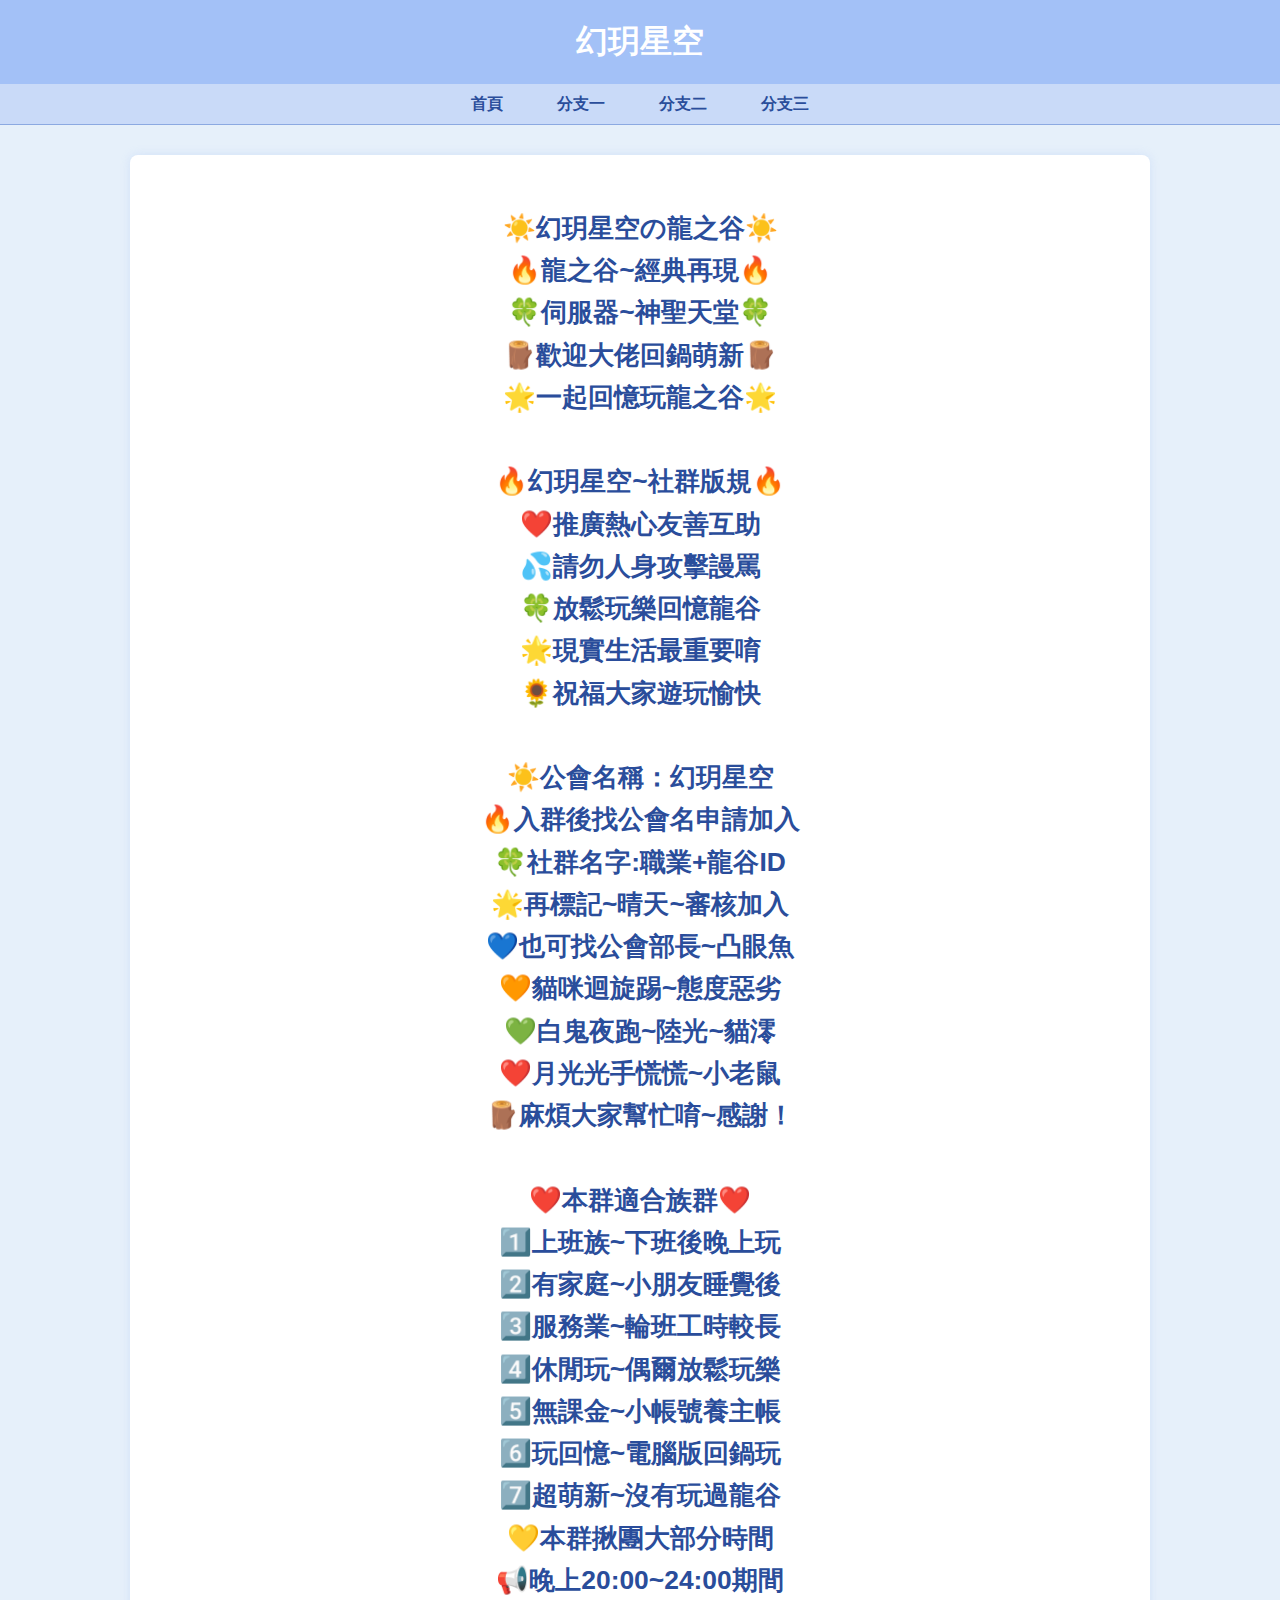
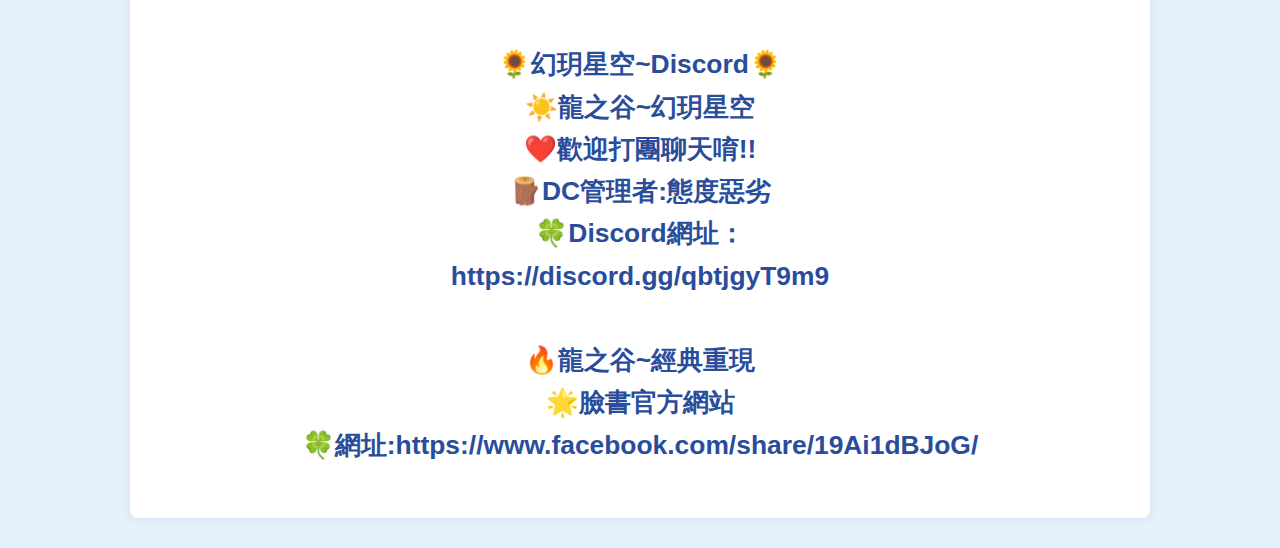
<file: index.html>
<!DOCTYPE html>
<html lang="zh-Hant">
<head>
    <meta charset="UTF-8" />
    <title>幻玥星空</title>
    <link rel="stylesheet" href="style.css" />
</head>
<body>
    <header>
        <h1>幻玥星空</h1>
    </header>

    <nav>
        <ul>
            <li><a href="index.html">首頁</a></li>
            <li><a href="tab1.html">分支一</a></li>
            <li><a href="tab2.html">分支二</a></li>
            <li><a href="tab3.html">分支三</a></li>
        </ul>
    </nav>

    <main>
        <h2>
☀️幻玥星空の龍之谷☀️<br>
🔥龍之谷~經典再現🔥<br>
🍀伺服器~神聖天堂🍀<br>
🪵歡迎大佬回鍋萌新🪵<br>
🌟一起回憶玩龍之谷🌟<br><br>

🔥幻玥星空~社群版規🔥<br>
❤️推廣熱心友善互助<br>
💦請勿人身攻擊謾罵<br>
🍀放鬆玩樂回憶龍谷<br>
🌟現實生活最重要唷<br>
🌻祝福大家遊玩愉快<br><br>


☀️公會名稱：幻玥星空<br>
🔥入群後找公會名申請加入<br>
🍀社群名字:職業+龍谷ID<br>
🌟再標記~晴天~審核加入<br>
💙也可找公會部長~凸眼魚<br>
🧡貓咪迴旋踢~態度惡劣<br>
💚白鬼夜跑~陸光~貓澪<br>
❤️月光光手慌慌~小老鼠<br>
🪵麻煩大家幫忙唷~感謝！<br><br>


❤️本群適合族群❤️<br>
1️⃣上班族~下班後晚上玩<br>
2️⃣有家庭~小朋友睡覺後<br>
3️⃣服務業~輪班工時較長<br>
4️⃣休閒玩~偶爾放鬆玩樂<br>
5️⃣無課金~小帳號養主帳<br>
6️⃣玩回憶~電腦版回鍋玩<br>
7️⃣超萌新~沒有玩過龍谷<br>
💛本群揪團大部分時間<br>
📢晚上20:00~24:00期間<br><br>


🌻幻玥星空~Discord🌻<br>
☀️龍之谷~幻玥星空<br>
❤️歡迎打團聊天唷!!<br>
🪵DC管理者:態度惡劣<br>
🍀Discord網址：<br>
https://discord.gg/qbtjgyT9m9<br><br>


🔥龍之谷~經典重現<br>
🌟臉書官方網站<br>
🍀網址:https://www.facebook.com/share/19Ai1dBJoG/<br>
        </h2>
    </main>
</body>
</html>
</file>
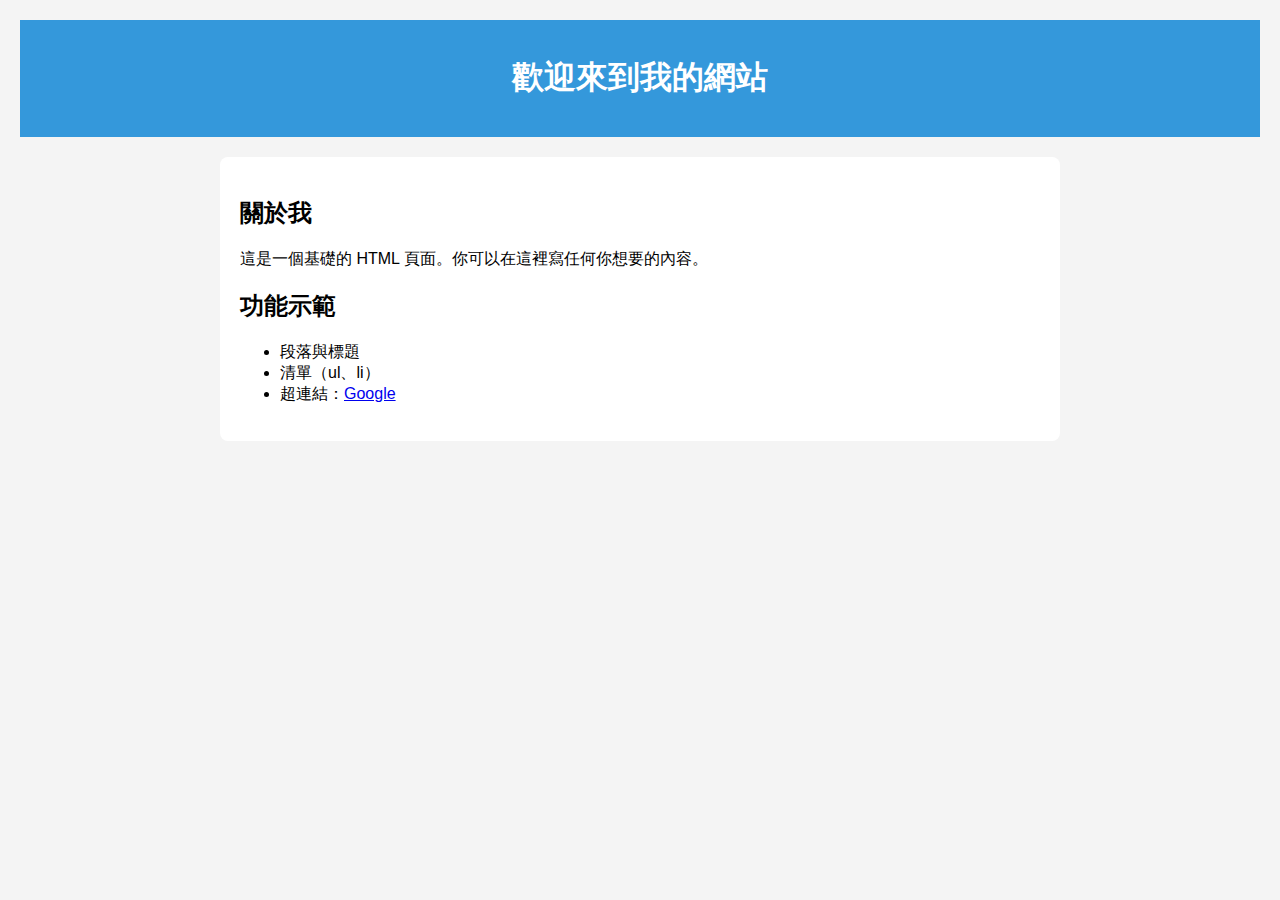
<file: main.html>
<!DOCTYPE html>
<html lang="zh-Hant">
<head>
    <meta charset="UTF-8">
    <meta name="viewport" content="width=device-width, initial-scale=1.0">
    <title>我的網站</title>
    <style>
        body {
            font-family: Arial, sans-serif;
            background-color: #f4f4f4;
            margin: 0;
            padding: 20px;
        }

        header {
            background-color: #3498db;
            color: white;
            padding: 15px 20px;
            text-align: center;
        }

        main {
            background-color: white;
            padding: 20px;
            border-radius: 8px;
            max-width: 800px;
            margin: 20px auto;
        }

        footer {
            text-align: center;
            color: #777;
            margin-top: 30px;
            font-size: 14px;
        }
    </style>
</head>
<body>

    <header>
        <h1>歡迎來到我的網站</h1>
    </header>

    <main>
        <h2>關於我</h2>
        <p>這是一個基礎的 HTML 頁面。你可以在這裡寫任何你想要的內容。</p>

        <h2>功能示範</h2>
        <ul>
            <li>段落與標題</li>
            <li>清單（ul、li）</li>
            <li>超連結：<a href="https://www.google.com" target="_blank">Google</a></li>
</file>
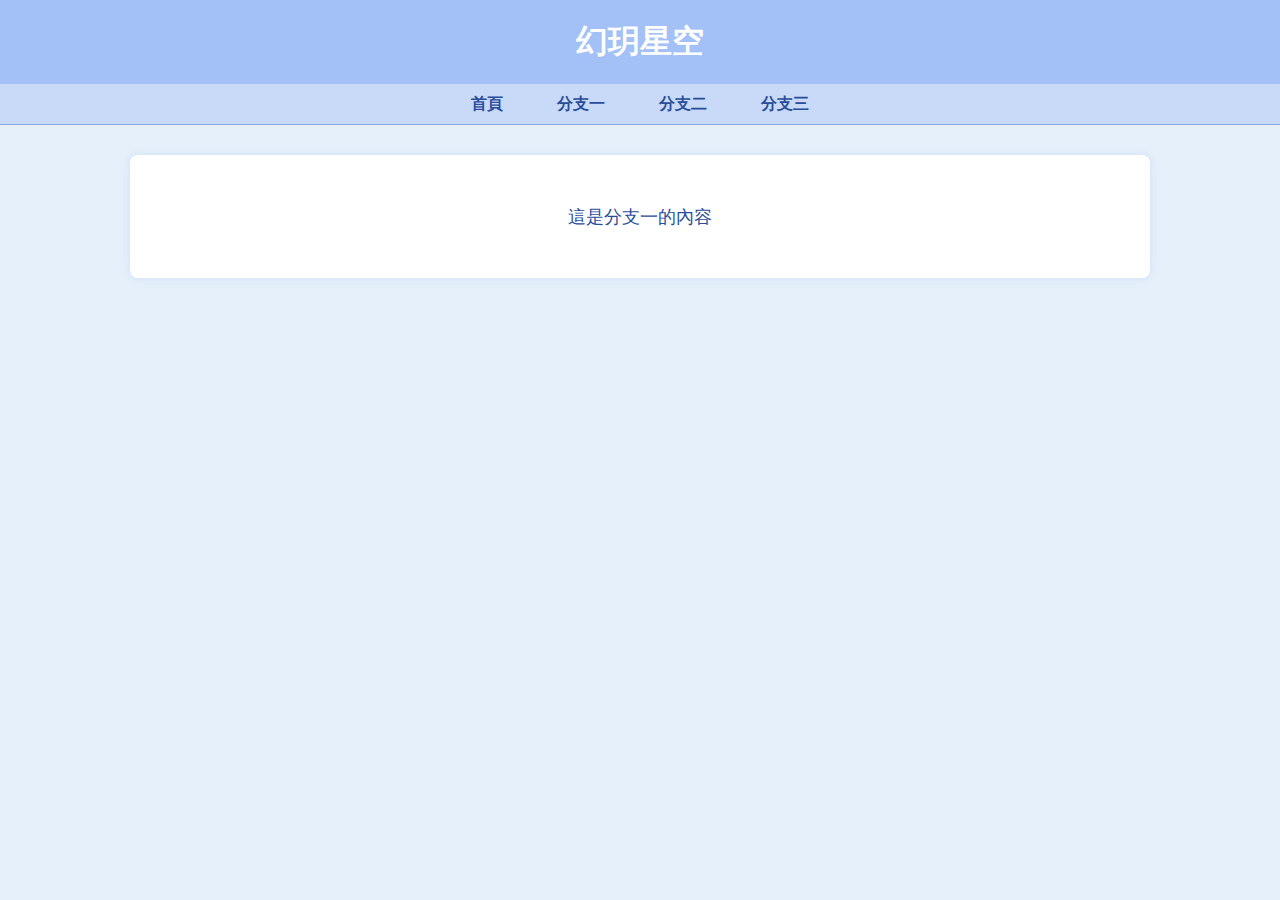
<file: tab1.html>
<!DOCTYPE html>
<html lang="zh-Hant">
<head>
    <meta charset="UTF-8" />
    <title>幻玥星空</title>
    <link rel="stylesheet" href="style.css" />
</head>
<body>
    <header>
        <h1>幻玥星空</h1>
    </header>

    <nav>
        <ul>
            <li><a href="index.html">首頁</a></li>
            <li><a href="tab1.html">分支一</a></li>
            <li><a href="tab2.html">分支二</a></li>
            <li><a href="tab3.html">分支三</a></li>
        </ul>
    </nav>

    <main>
        <p>這是分支一的內容</p>
    </main>
</body>
</html>
</file>
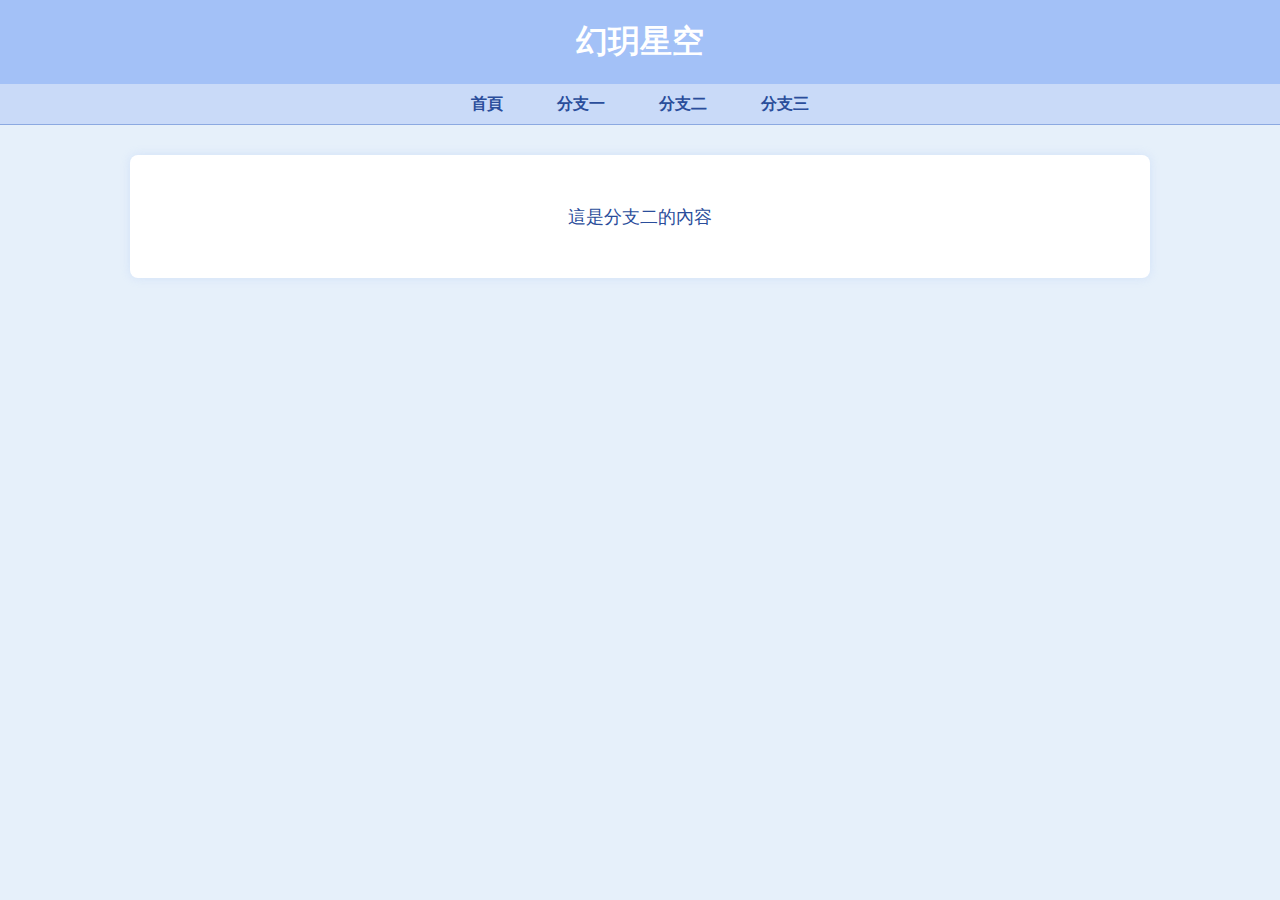
<file: tab2.html>
<!DOCTYPE html>
<html lang="zh-Hant">
<head>
    <meta charset="UTF-8" />
    <title>幻玥星空</title>
    <link rel="stylesheet" href="style.css" />
</head>
<body>
    <header>
        <h1>幻玥星空</h1>
    </header>

    <nav>
        <ul>
            <li><a href="index.html">首頁</a></li>
            <li><a href="tab1.html">分支一</a></li>
            <li><a href="tab2.html">分支二</a></li>
            <li><a href="tab3.html">分支三</a></li>
        </ul>
    </nav>

    <main>
        <p>這是分支二的內容</p>
    </main>
</body>
</html>
</file>
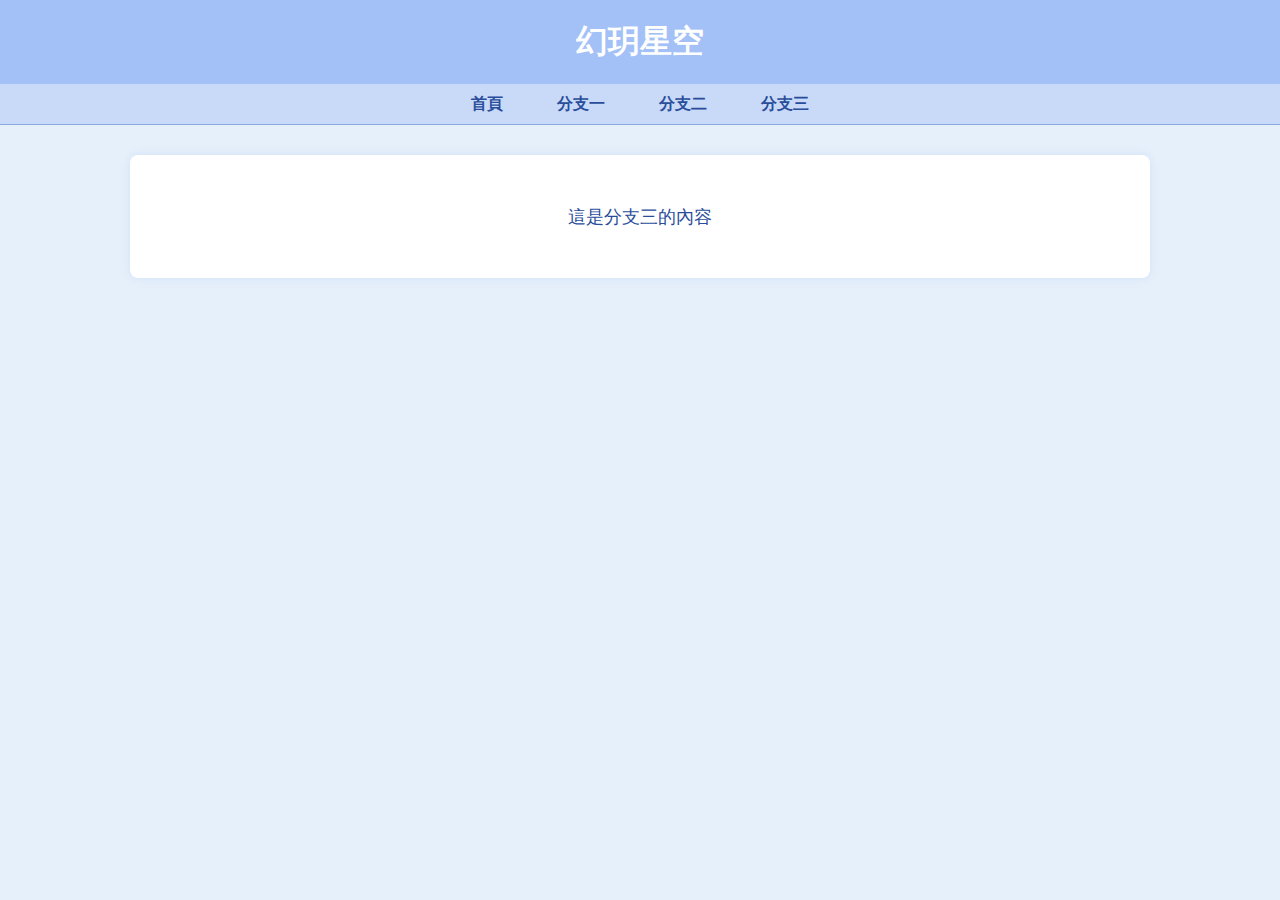
<file: tab3.html>
<!DOCTYPE html>
<html lang="zh-Hant">
<head>
    <meta charset="UTF-8" />
    <title>幻玥星空</title>
    <link rel="stylesheet" href="style.css" />
</head>
<body>
    <header>
        <h1>幻玥星空</h1>
    </header>

    <nav>
        <ul>
            <li><a href="index.html">首頁</a></li>
            <li><a href="tab1.html">分支一</a></li>
            <li><a href="tab2.html">分支二</a></li>
            <li><a href="tab3.html">分支三</a></li>
        </ul>
    </nav>

    <main>
        <p>這是分支三的內容</p>
    </main>
</body>
</html>
</file>
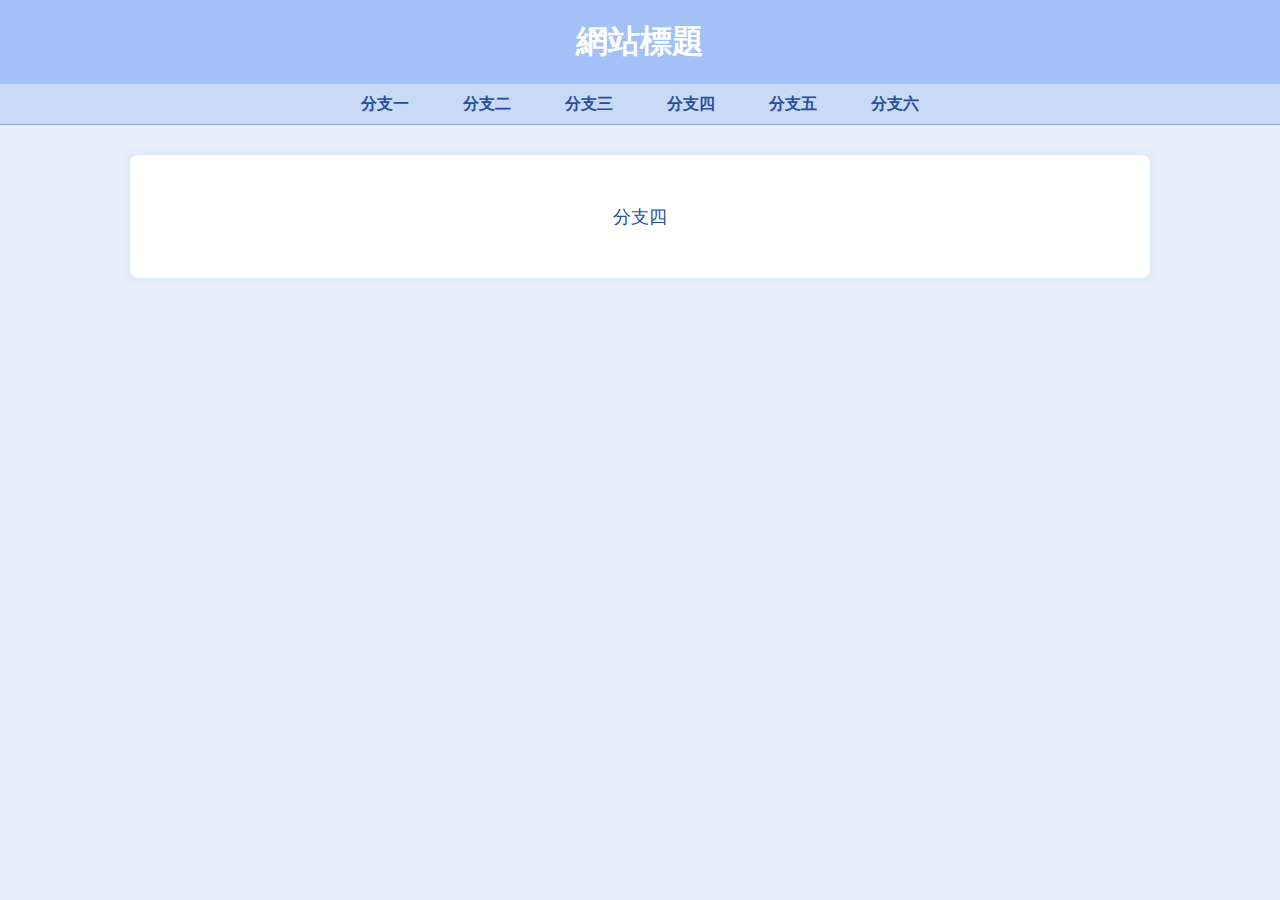
<file: tab4.html>
<!DOCTYPE html>
<html lang="zh-Hant">
<head>
    <meta charset="UTF-8" />
    <title>Tab4</title>
    <link rel="stylesheet" href="style.css" />
</head>
<body>
    <header>
        <h1>網站標題</h1>
    </header>
    
<nav>
    <ul>
        <li><a href="index.html">分支一</a></li>
        <li><a href="tab2.html">分支二</a></li>
        <li><a href="tab3.html">分支三</a></li>
        <li><a href="tab4.html">分支四</a></li>
        <li><a href="tab5.html">分支五</a></li>
        <li><a href="tab6.html">分支六</a></li>
    </ul>
</nav>

    <main>
        <p>分支四</p>
    </main>
</body>
</html>
</file>
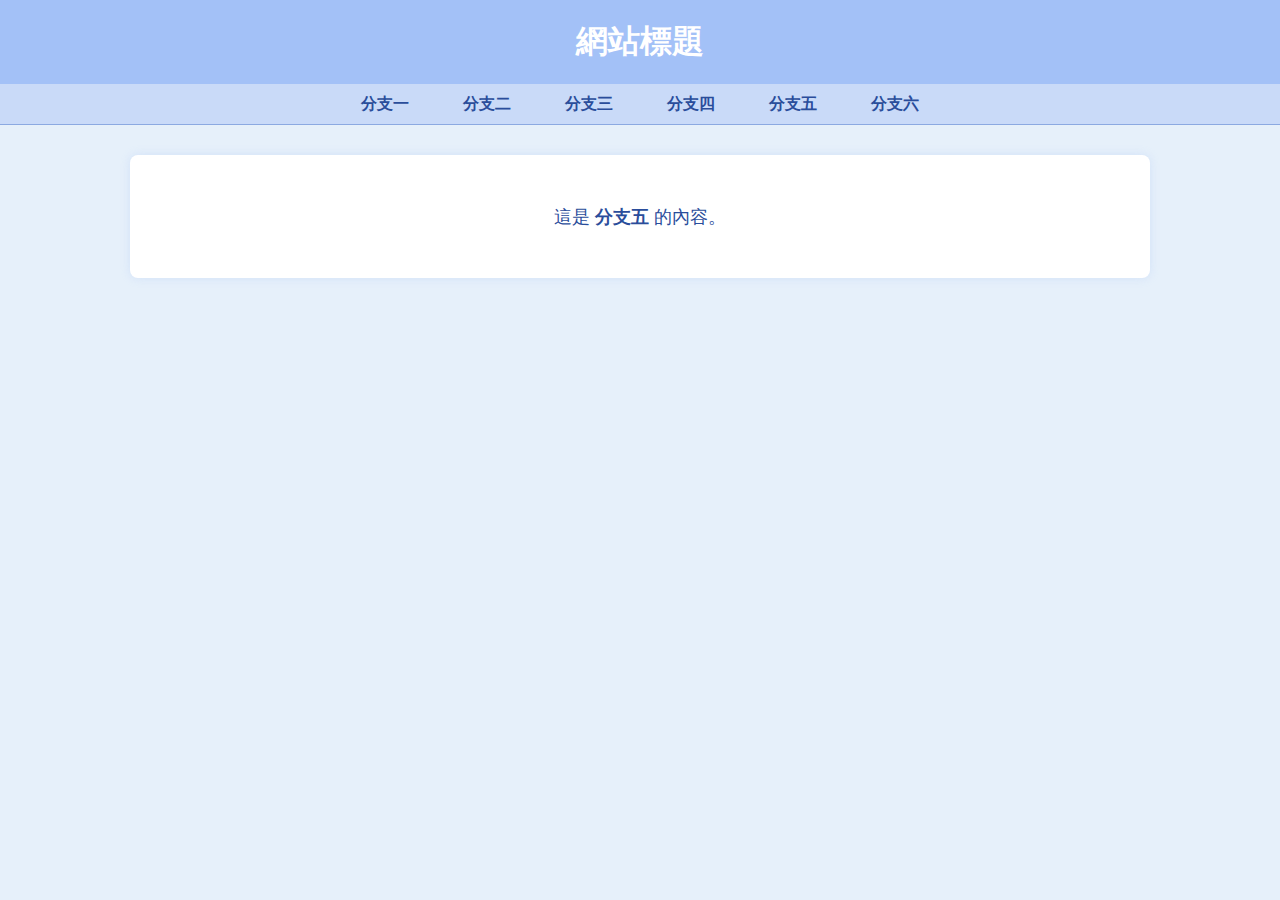
<file: tab5.html>
<!DOCTYPE html>
<html lang="zh-Hant">
<head>
    <meta charset="UTF-8" />
    <title>Tab5</title>
    <link rel="stylesheet" href="style.css" />
</head>
<body>
    <header>
        <h1>網站標題</h1>
    </header>
    
<nav>
    <ul>
        <li><a href="index.html">分支一</a></li>
        <li><a href="tab2.html">分支二</a></li>
        <li><a href="tab3.html">分支三</a></li>
        <li><a href="tab4.html">分支四</a></li>
        <li><a href="tab5.html">分支五</a></li>
        <li><a href="tab6.html">分支六</a></li>
    </ul>
</nav>

    <main>
        <p>這是 <strong>分支五</strong> 的內容。</p>
    </main>
</body>
</html>
</file>
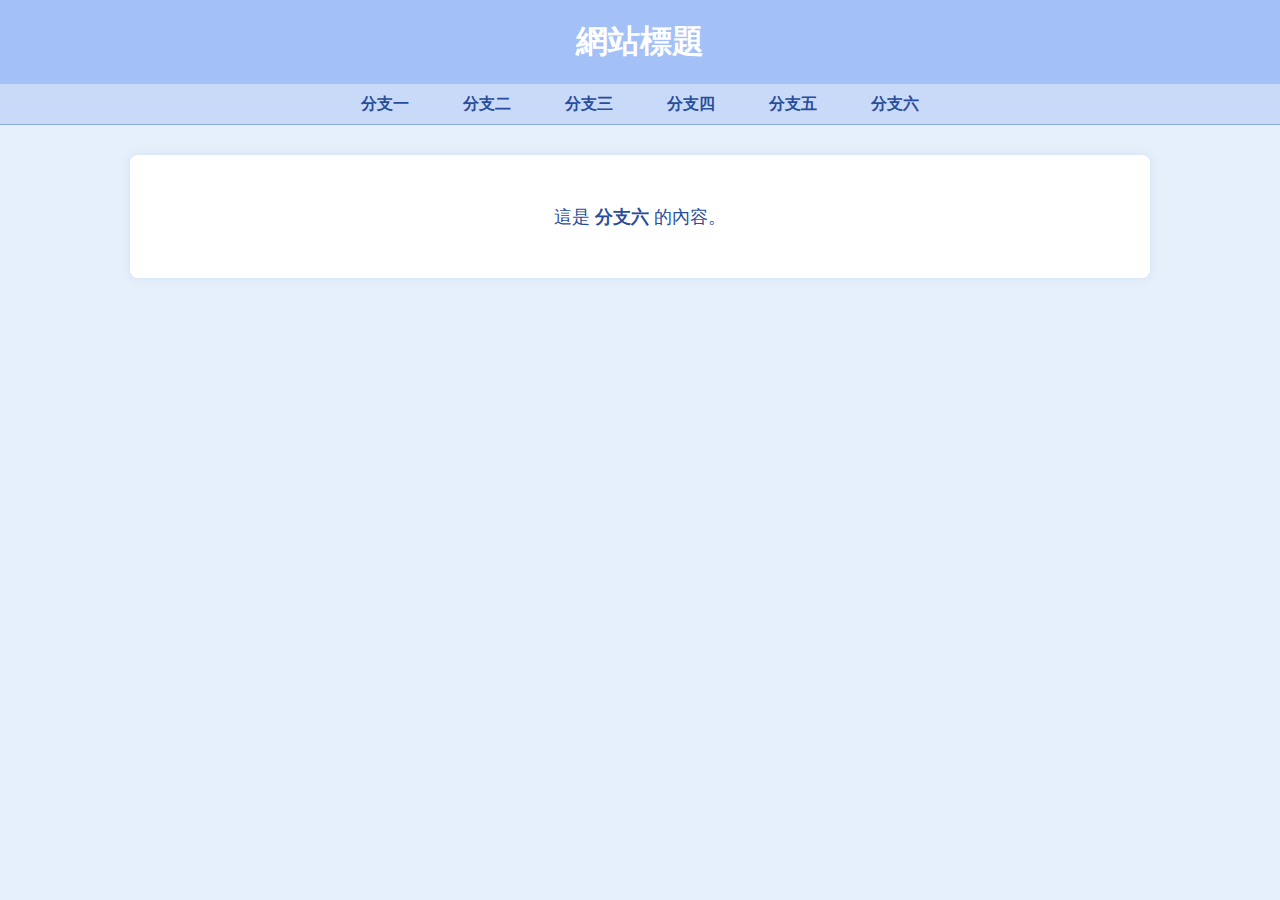
<file: tab6.html>
<!DOCTYPE html>
<html lang="zh-Hant">
<head>
    <meta charset="UTF-8" />
    <title>Tab6</title>
    <link rel="stylesheet" href="style.css" />
</head>
<body>
    <header>
        <h1>網站標題</h1>
    </header>
    
<nav>
    <ul>
        <li><a href="index.html">分支一</a></li>
        <li><a href="tab2.html">分支二</a></li>
        <li><a href="tab3.html">分支三</a></li>
        <li><a href="tab4.html">分支四</a></li>
        <li><a href="tab5.html">分支五</a></li>
        <li><a href="tab6.html">分支六</a></li>
    </ul>
</nav>

    <main>
        <p>這是 <strong>分支六</strong> 的內容。</p>
    </main>
</body>
</html>
</file>
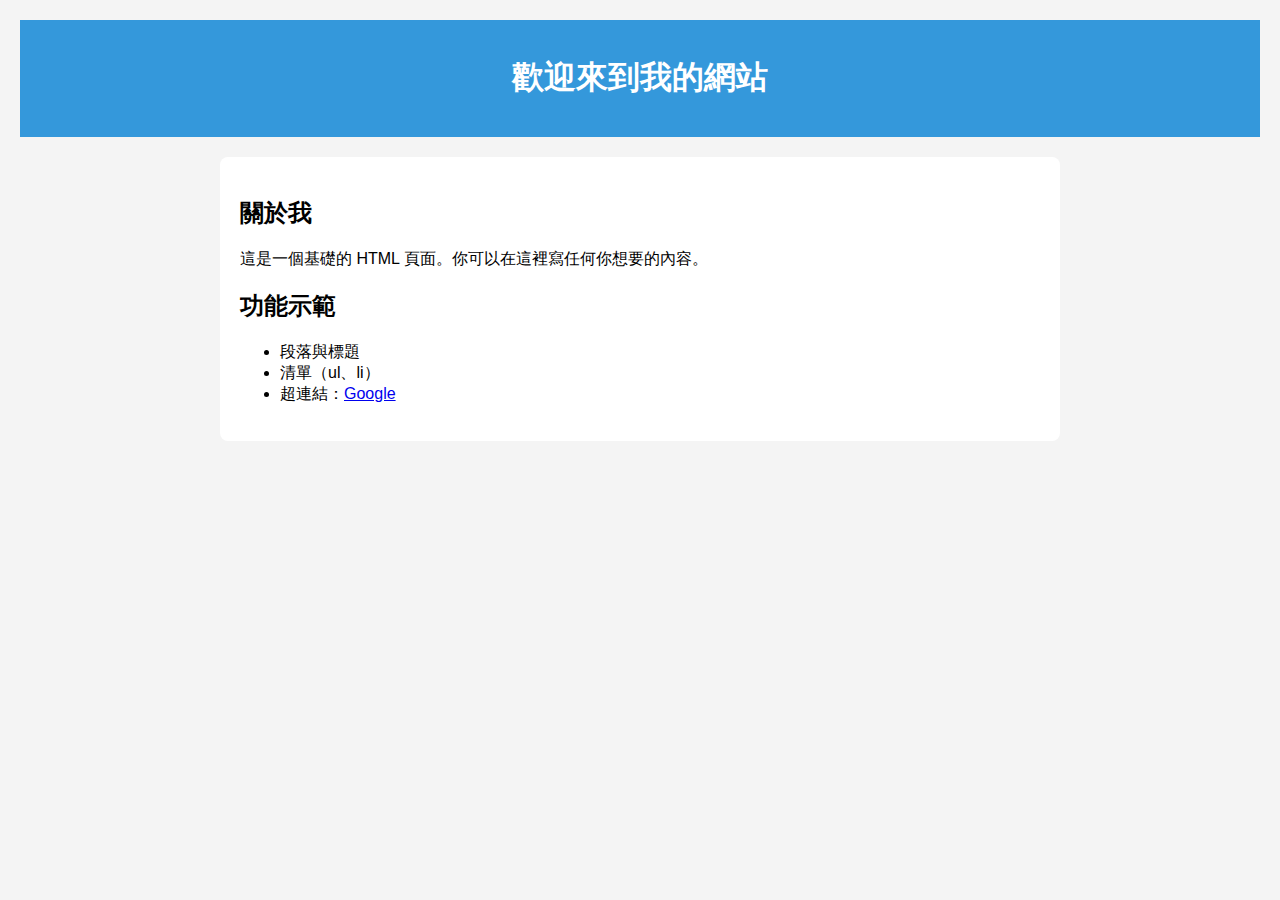
<file: 幻玥.HTML>
<!DOCTYPE html>
<html lang="zh-Hant">
<head>
    <meta charset="UTF-8">
    <meta name="viewport" content="width=device-width, initial-scale=1.0">
    <title>我的網站</title>
    <style>
        body {
            font-family: Arial, sans-serif;
            background-color: #f4f4f4;
            margin: 0;
            padding: 20px;
        }

        header {
            background-color: #3498db;
            color: white;
            padding: 15px 20px;
            text-align: center;
        }

        main {
            background-color: white;
            padding: 20px;
            border-radius: 8px;
            max-width: 800px;
            margin: 20px auto;
        }

        footer {
            text-align: center;
            color: #777;
            margin-top: 30px;
            font-size: 14px;
        }
    </style>
</head>
<body>

    <header>
        <h1>歡迎來到我的網站</h1>
    </header>

    <main>
        <h2>關於我</h2>
        <p>這是一個基礎的 HTML 頁面。你可以在這裡寫任何你想要的內容。</p>

        <h2>功能示範</h2>
        <ul>
            <li>段落與標題</li>
            <li>清單（ul、li）</li>
            <li>超連結：<a href="https://www.google.com" target="_blank">Google</a></li>
</file>
<file: style.css>
body {
    margin: 0;
    font-family: "微軟正黑體", Arial, sans-serif;
    background-color: #e6f0fa;
    color: #333;
}

header {
    background-color: #a3c1f7;
    padding: 20px 0;
    text-align: center;
    color: white;
    box-shadow: 0 2px 5px rgba(0,0,0,0.1);
}

header h1 {
    margin: 0;
    font-size: 2rem;
}

nav {
    background-color: #c9daf8;
    padding: 10px 0;
    box-shadow: inset 0 -1px 0 #8ba9e1;
}

nav ul {
    list-style: none;
    margin: 0;
    padding: 0;
    display: flex;
    justify-content: center;
    gap: 30px;
}

nav ul li a {
    color: #2a4d9b;
    text-decoration: none;
    font-weight: 600;
    padding: 8px 12px;
    border-radius: 5px;
    transition: background-color 0.3s ease;
}

nav ul li a:hover {
    background-color: #7ea0f2;
    color: white;
}

main {
    color: #2a4d9b;
    background-color: white;
    max-width: 960px;
    margin: 30px auto;
    padding: 30px;
    box-shadow: 0 0 10px rgba(163,193,247,0.3);
    border-radius: 8px;
    font-size: 1.1rem;
    line-height: 1.6;
    text-align: center;
}
</file>
